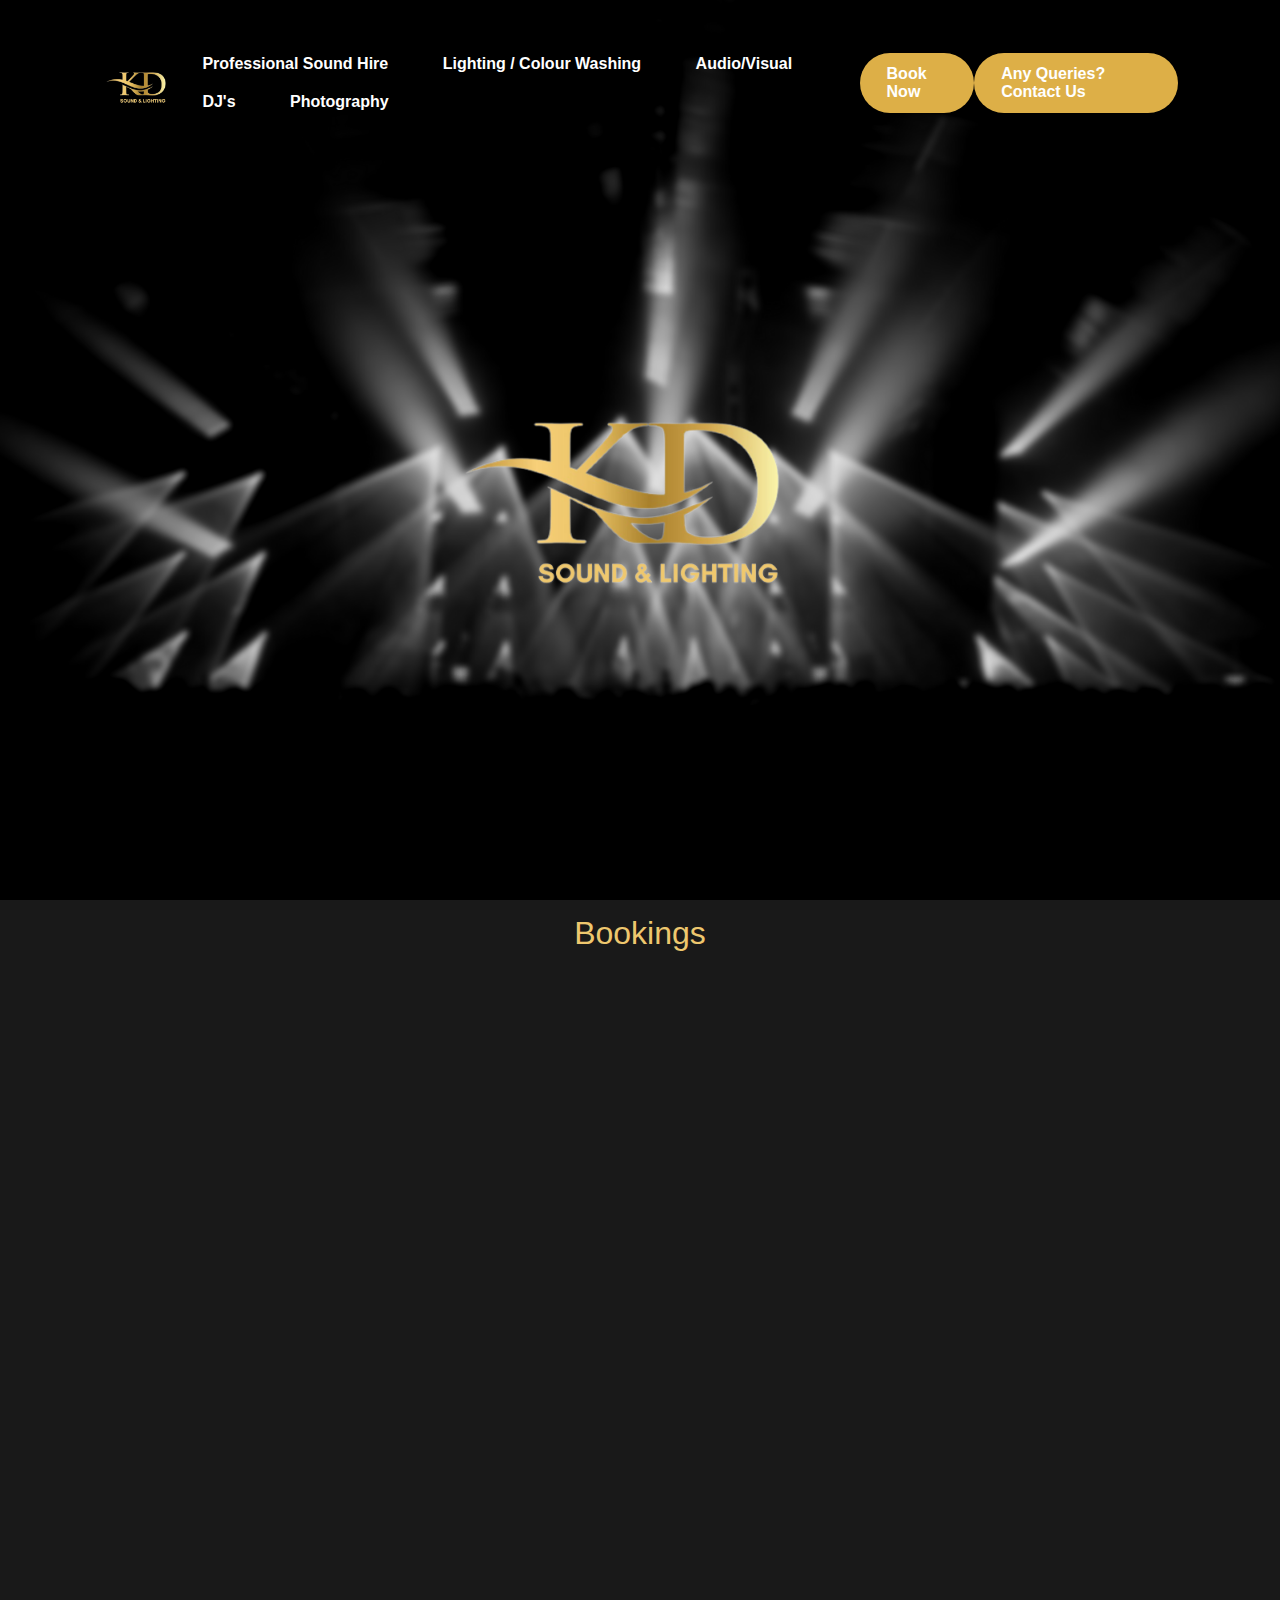
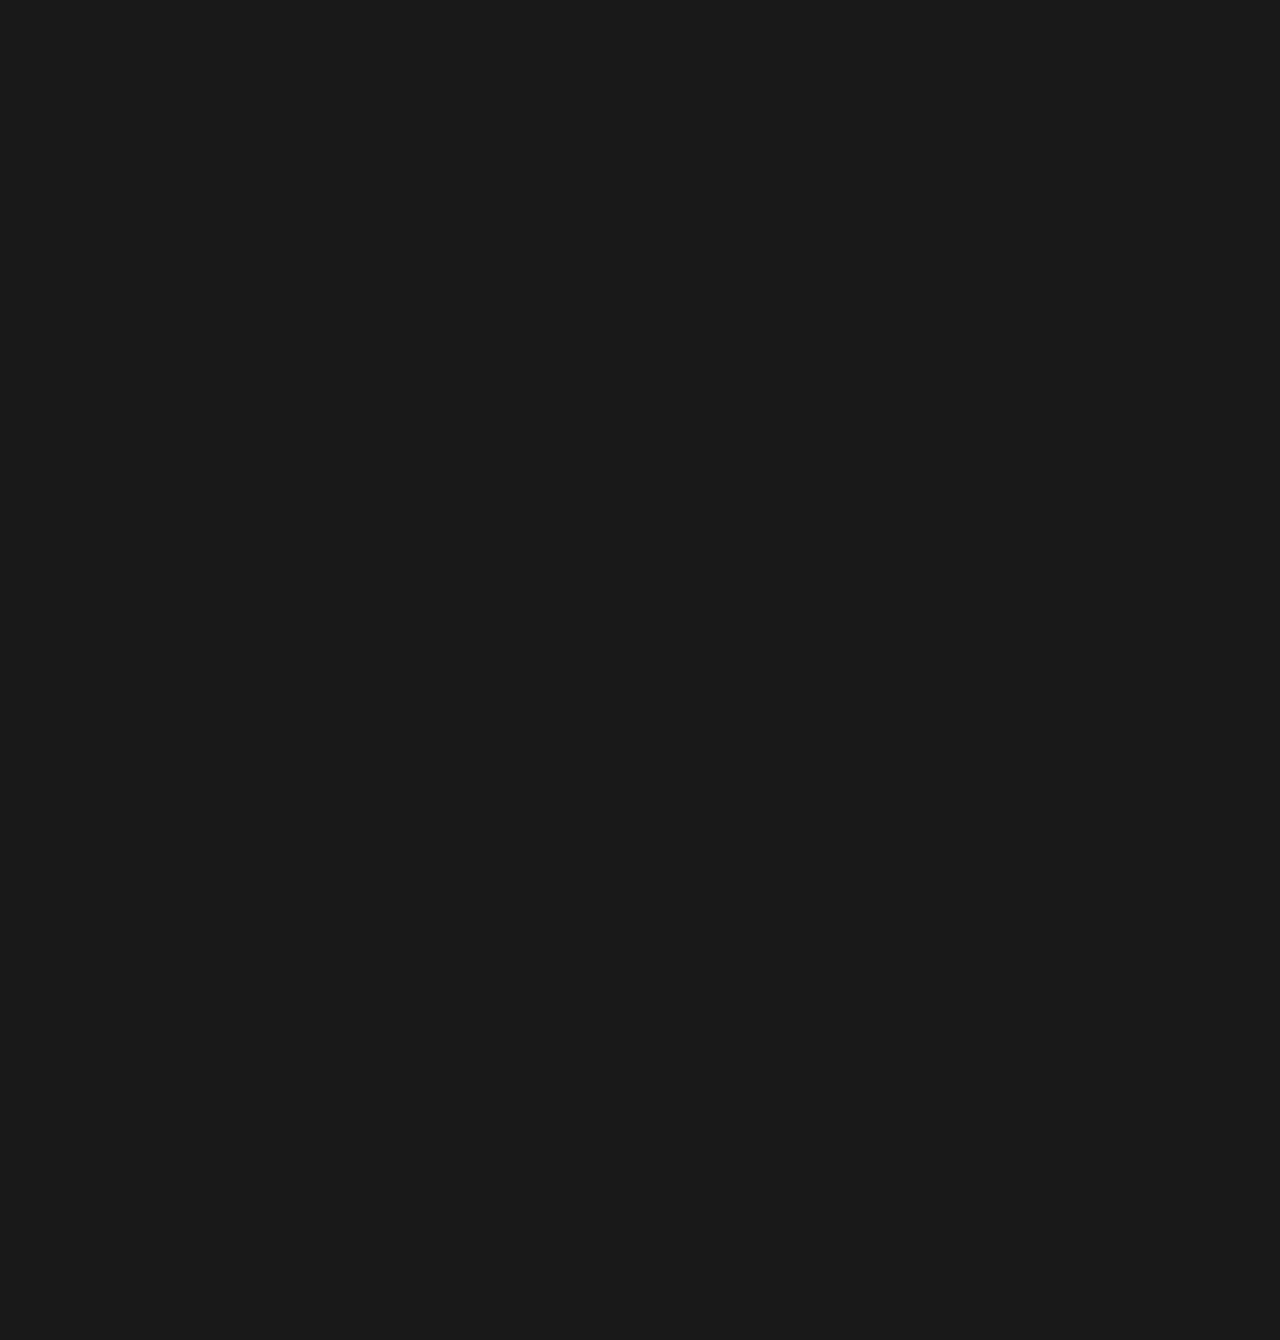
<file: kdsoundlighting.html>
<!doctype html>
<html>
<head>
<meta charset="utf-8">
<meta name="viewport"  content="width=device-width, initial-scale=1.0">
<title>KD Sound And Lighting</title>
	  <link rel="icon" href="img/bllogo.png" type="image/x-icon"/>
      <link rel="stylesheet" type="text/css" href="style.css">
</head>

<body>
     <div class="navbarsearch">
         <nav>
            <img src="img/bllogo.png" width="75px">	
            <ul>

            <!--  <li><a href="#Movies/Series">Services We offer:</a></li>-->
				<li><a href="#Movies/Series">Professional Sound Hire</a></li>
                <li><a href="#Movies/Series">Lighting / Colour Washing </a></li>
				<li><a href="#Movies/Series">Audio/Visual</a></li>
				<li><a href="#Movies/Series">DJ's  </a></li>
				<li><a href="#Movies/Series">Photography</a></li>				

			 
			 </ul>
            <a href="#bookings" class="btn">Book Now</a>
			<a class="btn" href="https://wa.me/0718757335/">Any Queries? Contact Us</a>
         </nav>
		 
		<p class="mobileservices">Profesional Sound Hire<br>Lighting/Color Washing<br>Audio/Visual<br>DJ's<br>Photography</p>
         <div class="content">
            <!--<p class="texttype1">K D</p>
            <p class="texttype2">Sound And Lighting</p>
            <p class="texttypedesc">Your One Stop Provider</p>-->
			<center><img class="texttype1"src="img/transperentlogo.png" width="400px"></center>	 
			 
			<p class="texttype1" img src="img/bllogo.png" width="75px"></p>
			 
			<center><a href="#bookings" class="btnmobi">Book Now</a></center>
			 <br>
			 <br>
			 <br>
			 <br>
			<center><a class="btnmobi" href="https://wa.me/0718757335/">Any Queries? Contact Us</a></center>

         </div>
      </div>	

      <section class="typesbg" id="bookings">
         <div class="main">
            <p class="WebTitle">Bookings</p>	
			 
			<center> <iframe class="frame" src="https://docs.google.com/forms/d/e/1FAIpQLSc5snYSQfCHK6EsBfD3Cj5rgNDx3rXcZ9vs73-p7hepAjmxeg/viewform?embedded=true" width="640" height="1949" frameborder="0" marginheight="0" marginwidth="0">Loading…</iframe></center>
         </div>
      </section>
	
	
	
	
	
	
</body>
</html>
</file>
<file: style.css>
*{
	padding: 0;
	margin: 0;
	font-family: 'Josefin Sans', sans-serif;
	box-sizing: border-box;
}
.navbarsearch{
	height: 100vh;
	width: 100%;
	background-image: url("img/bgblack.png");
	background-size: cover;
	background-position: center;
}
nav{
	display: flex;
	align-items: center;
	justify-content: space-between;
	padding-top: 45px;
	padding-left: 8%;
	padding-right: 8%;
}

.texttype1{
	color: #DDAF47;
	text-align: center;
	
	font-size:128px;
	align-items: center;

}

.texttype2{
	color: #DDAF47;
	text-align: center;
	font-size:28px;
}

.texttypedesc{
	color: aqua;
	text-align: center;
	padding:20px;
	font-size:19px;
}

.WebTitle{
	color:#eec76e;
	text-align: center;
	font-size:32px;
	padding-bottom:20px;
}


.logo{
	color: white;
	font-size: 35px;
	letter-spacing: 1px;
	cursor: pointer;
}
span{
	color: #C600FE;
}
nav ul li{
	list-style-type: none;
	display: inline-block;
	padding: 10px  25px;
}
nav ul li a{
	color: white;
	text-decoration: none;
	font-weight: bold;
	text-transform: capitalize;
}
nav ul li a:hover{
	color: #DDAF47;
	transition: .4s;
}
.btn{
	background-color:#DDAF47;
	color: white;
	text-decoration: none;
	border: 2px solid transparent;
	font-weight: bold;
	padding: 10px 25px;
	border-radius: 30px;
	transition: transform .4s; 
}
.btn:hover{
	transform: scale(1.2);
}


.btnmobi{
	visibility: hidden;
}

.typesbg{
	width: 100%;
	padding: 15px 0px;
	background-color: #191919;}
.bgimg{
	display:flex;
	margin-left: auto;
	margin-right: 35px;
	opacity:0.3;
	width: 325px;
	height: 325px;
}
.bgimg1{
	display: flex;
	opacity:0.3;
	width: 325px;
	height: 325px;
}


.typesbg1{
	width: 100%;
	padding: 15px 0px;
	background-color: #101010;
}


.searchbardesign{
	width: 100%;
	max-width: 700px;
	background: rgba(255, 255, 255, 0.2);
	display: flex;
	align-items: center;
	border-radius: 60px;
	padding:10px 20px;
	backdrop-filter: blur(2px) saturate(180%);
}

.searchbardesign input{
	background: rgba(255, 255, 255, 0);
	flex: 1;
	border: 0;
	outline: none;
	padding: 24px 20px;
	font-size: 20px;
	color: #CAC7FF
	
}

::placeholder{
	color: #CAC7FF
}

.searchbardesign button img{
	width: 25px;
	
}

.searchbardesign button{
	border: 0;
	border-radius: 50%;
	width: 60px;
	height: 60px;
	background:#58629b;
	cursor: pointer;
}

.medialinks{
	display: flex;
	align-items: center;
	flex-wrap: wrap;
	flex-direction: row;
	column-gap: 20px;	
	padding-bottom: 50px;
	display: flex;
	text-align: justify;
}
.medialinks a {
	display: flex;
	justify-content:center;
	position: relative;
	background: #444;
	color: #fff;
	text-decoration: none;
	text-transform: uppercase;
	font-size: 1.5em;
	letter-spacing: 0.1em;
	font-weight: 400;	
	padding: 10px 30px;
	transition: 0.5s;
	flex-direction: column;
	column-gap: 20px;
	align-items: center;
	align-content: center;
	margin-left: 190px;
}

.medialinks a:hover{
	letter-spacing: 0.25em;
	background: var(--clr);
	color: var(--clr);
	box-shadow: 0 0 35px var(--clr);
}

.mobileservices{
	color: #eec76e;
	visibility: hidden;
	text-align: center;
	line-height: 200%;
	margin-left: 20px;
}


@media only screen and (max-width: 800px){
	
	.navbarsearch{
		width:110%;
	}
	
	.typesbg{
		width: 110%;
	}
	.mobileservices{
		visibility: visible;
	}
	
	.frame
	{width: 100%;	
	}

	
	
.btn{visibility: hidden;
	 
	}	

.btnmobi{
	visibility: visible;
	background-color:#DDAF47;
	color: white;
	text-decoration: none;
	border: 2px solid transparent;
	font-weight: bold;
	padding: 10px 25px;
	border-radius: 30px;
	transition: transform .4s; 
	align-items: center;
	align-content: center;
	text-align: center;
}
	
 nav ul{
	 position: absolute;
	 width: 100%;
	 top: 75px;
	 right: 2;
	 z-index: 2;
	 font-size: 8px;
	 visibility: hidden;
	}

	nav ul li{
		display: inline-flex;
		margin-right: 50px;
		margin-top: 10px;
		margin-bottom: 10px;
		
	}
	nav ul li a{
		display: inline-flex;
		margin-right: 50px;
		margin-top: 10px;
		margin-bottom: 10px;
	}	





@media only screen and (max-height: 900px){
	.frame{width:100%;
      }
</file>
